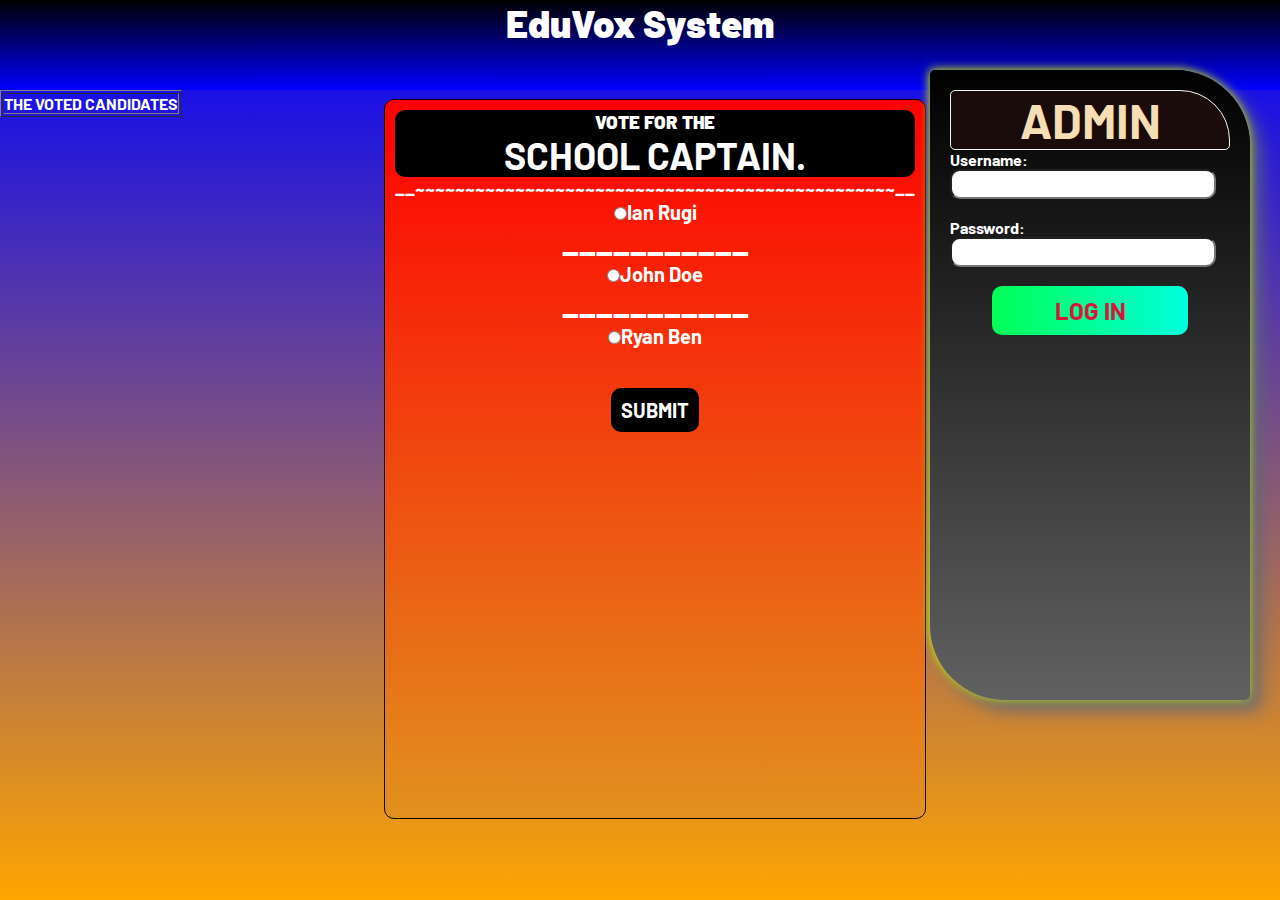
<file: index.html>
<!DOCTYPE html>
<html lang="en">

<head>
    <meta charset="UTF-8">
    <meta name="viewport" content="width=device-width, initial-scale=1.0">
    <title>school e-voting system</title>
    <link rel="stylesheet" href="index.css">
    <link rel="preconnect" href="https://fonts.googleapis.com">
    <link rel="preconnect" href="https://fonts.gstatic.com" crossorigin>
    <link href="https://fonts.googleapis.com/css2?family=Barlow:ital,wght@1,100&display=swap" rel="stylesheet">
</head>

<body>
    <div class="intro">
        <h1><b>EduVox System</b></h1>
    </div>
    <form id="my_form" action="">
        <fieldset class="candidates">
            <h3 class="head"><b>Vote for the <h1>school Captain.</h1></b></h3>
            <h3>__~~~~~~~~~~~~~~~~~~~~~~~~~~~~~~~~~~~~~~~~~~~~~~~~__</h3>
            <label for="ian"><input type="radio" id="ian" name="candidate" value="ian"><span class="candidate">Ian
                    Rugi</span></label>
            <br>
            <h1>___________</h1>
            <label for="john"><input type="radio" id="john" name="candidate" value="john"><span class="candidate">John
                    Doe</span></label>
            <br>
            <h1>___________</h1>
            <label class="candidate3" for="doe"><input type="radio" id="doe" name="candidate" value="doe"><span
                    class="candidate">Ryan Ben</span></label>
            <br>
            <button class="button" id="submit" onclick="display_ans">Submit</button>
            <h1 id="ans"></h1>

        </fieldset>
    </form>
    <table border="1" id="datatable" aria-disabled="true">
        <thead>
            <tr>
                <th>THE VOTED CANDIDATES</th>
            </tr>
        </thead>
    </table>

    <div class="answers" id="answers" style="display: none;">
        <h2>CANDIDATE SCORES</h2>
        <h3>--____________________________--</h3>
        <label class="counted1" for="counted1">Ian Rugi: <h3 id="counted1"></h3></label>
        <label class="counted2" for="counted2">John Doe: <h3 id="counted2"></h3></label>
        <label class="counted3" for="counted3">Ryan Ben: <h3 id="counted3"></h3></label>
    </div>
    <div class="login-form" id="login-form">
        <h1 class="admin">ADMIN</h1>
        <form id="login-form">
            <label for="username"><b>Username:</b></label>
            <input class="validates" type="text" id="username" name="username"><br><br>
            <label for="password"><b>Password:</b></label>
            <input class="validates" type="password" id="password" name="password"><br><br>
            <button class="button2" type="submit">Log In</button>
        </form>
    </div>
    <script>
        // document.getElementById("my_form").addEventListener("submit", display_ans, function (e) {
        //     e.preventDefault()

        //     let new_row = table.insertRow();
        //     new_row.insertCell(0).textContent = won
        //     form.reset()
        // });

        // function display_ans() {
        //     won_candidate = document.querySelector('input[name="candidate"]:checked').value;
        //     let won = document.getElementById('ans').textContent = won_candidate;
        // }

        document.getElementById("my_form").addEventListener("submit", (e) => {
            e.preventDefault();

            // Get a reference to the table element
            const table = document.getElementById("datatable");

            // Create a new row and cell, passing the correct index to insertCell()
            const newRow = table.insertRow();
            newRow.insertCell(0).textContent = won_candidate;
            // Reset the form
            form.reset();
        });

        function display_ans() {
            won_candidate = document.querySelector('input[name="candidate"]:checked').value;
            document.getElementById('ans').textContent = won_candidate;
        }

        //Here is where the won candidate is calculated.
        // let form = document.getElementById('my_form');
        // form.addEventListener('submit', function(e){
        //     e.preventDefault()

        //     let count = 0;
        //     if (won_candidate === 'ian'){
        //         count = count + 1
        //         document.getElementById('counted').innerHTML = count;
        //     }

        // })

        let count1 = 0; // Declare count outside the listener to maintain value
        let count2 = 0;
        let count3 = 0;

        // let form = document.getElementById('my_form');
        // form.addEventListener('submit', function (e) {
        //     e.preventDefault();

        //     // Assuming you'll obtain the won_candidate value elsewhere
        //     if (document.querySelector('input[name="candidate"]:checked').value === 'ian') {
        //         count1++; // Increment count
        //         document.getElementById('counted1').innerHTML = count1;

        //     } else if (document.querySelector('input[name="candidate"]:checked').value === 'john') {
        //         count2++; // Increment count
        //         document.getElementById('counted2').innerHTML = count2;

        //     } else if (document.querySelector('input[name="candidate"]:checked').value === 'doe') {
        //         count3++; // Increment count
        //         document.getElementById('counted3').innerHTML = count3;

        //     } else {
        //         alert("Please select a candidate")
        //     }
        // });


        const protectedContent = document.getElementById("answers");
        const loginForm = document.getElementById("login-form");

        loginForm.addEventListener("submit", (event) => {
            event.preventDefault(); // Prevent form submission

            // Simulate a login check (replace with actual authentication logic)
            const username = document.getElementById("username").value;
            const password = document.getElementById("password").value;

            if (username === "ian" && password === "iano") {
                protectedContent.style.display = "block";
                loginForm.style.display = "none"; // Hide the login form after successful login
            } else {
                alert("Invalid username or password");
            }
            form.reset()

        });

        // let hasVoted = false;
        // let voteTimer;

        // document.getElementById("my_form").addEventListener("submit", (e) => {
        //     e.preventDefault();

        //     if (hasVoted) {
        //         alert("You have already voted! Please wait for 10 seconds to vote again.");
        //         return;
        //     }

        //     // ... (rest of your submit event logic, including counting votes and updating the table)

        //     hasVoted = true;

        //     // Start the timer to allow voting again after 10 seconds
        //     voteTimer = setTimeout(() => {
        //         hasVoted = false;
        //     }, 10000);
        // });

        // Declare variables globally
        let hasVoted = false;
        let voteTimer;
        let lastVotedCandidate = null; // Track last voted candidate to prevent multiple votes for same candidate

        document.getElementById("my_form").addEventListener("submit", (e) => {
            e.preventDefault();

            if (hasVoted) {
                alert("You have already voted. You can't vote twice !!!");
                return;
            }

            // Check if the user is voting for the same candidate within 10 minutes
            const selectedCandidate = document.querySelector('input[name="candidate"]:checked').value;
            if (selectedCandidate === lastVotedCandidate) {
                alert("You have already voted. You can't vote twice !!!");
                return;
            }

            // ... (rest of your submit event logic, including counting votes and updating the table)

            // Count votes only if the user hasn't voted within 10 minutes and for a different candidate
            if (!hasVoted && selectedCandidate !== lastVotedCandidate) {
                if (selectedCandidate === 'ian') {
                    count1++;
                    document.getElementById('counted1').innerHTML = count1;
                    alert('Thanks for voting!')
                } else if (selectedCandidate === 'john') {
                    count2++;
                    document.getElementById('counted2').innerHTML = count2;
                    alert('Thanks for voting!')
                } else if (selectedCandidate === 'doe') {
                    count3++;
                    document.getElementById('counted3').innerHTML = count3;
                    alert('Thanks for voting!')
                }
            }

            hasVoted = true;
            lastVotedCandidate = selectedCandidate; // Update last voted candidate

            // Start the timer to allow voting again after 200 seconds (2 minutes)
            voteTimer = setTimeout(() => {
                hasVoted = false;
                lastVotedCandidate = null; // Reset last voted candidate after 10 minutes
            }, 20000); // 600000 milliseconds = 200 seconds
        });


    </script>
</body>

</html>
</file>
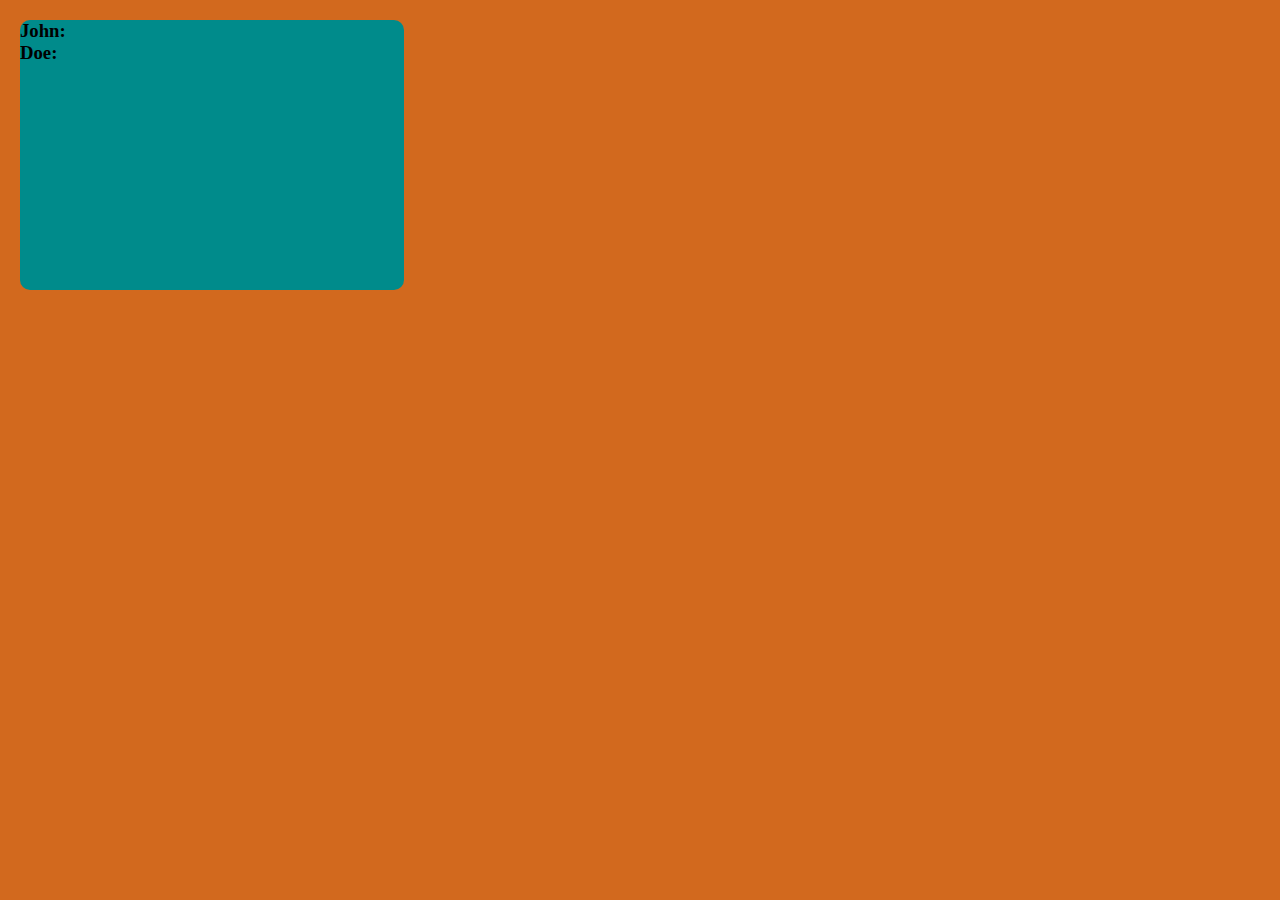
<file: admin-accepted.html>
<!DOCTYPE html>
<html lang="en">

<head>
    <meta charset="UTF-8">
    <meta name="viewport" content="width=device-width, initial-scale=1.0">
    <title>admin-accepted</title>
    <link rel="stylesheet" href="admin-accepted.css">
</head>

<body>
    <div id="captain-win-check" class="won-candidate-holders">
        <h3 id="counted1"></h3>
        <h3 id="counted2">John: </h3>
        <h3 id="counted3">Doe: </h3>
        <h3 id="final-answer-placeholder"></h3>

    </div>
    <script>
        let form = document.getElementById('captain-win-check');
        form.addEventListener('', function (e) {
            e.preventDefault()
            const urlParams = new URLSearchParams(window.location.href = "index.html");
            const receivedH1Value = urlParams.get('counted1');
            document.getElementById("counted1").innerHTML = ian_ans
        })

    </script>
</body>

</html>
</file>
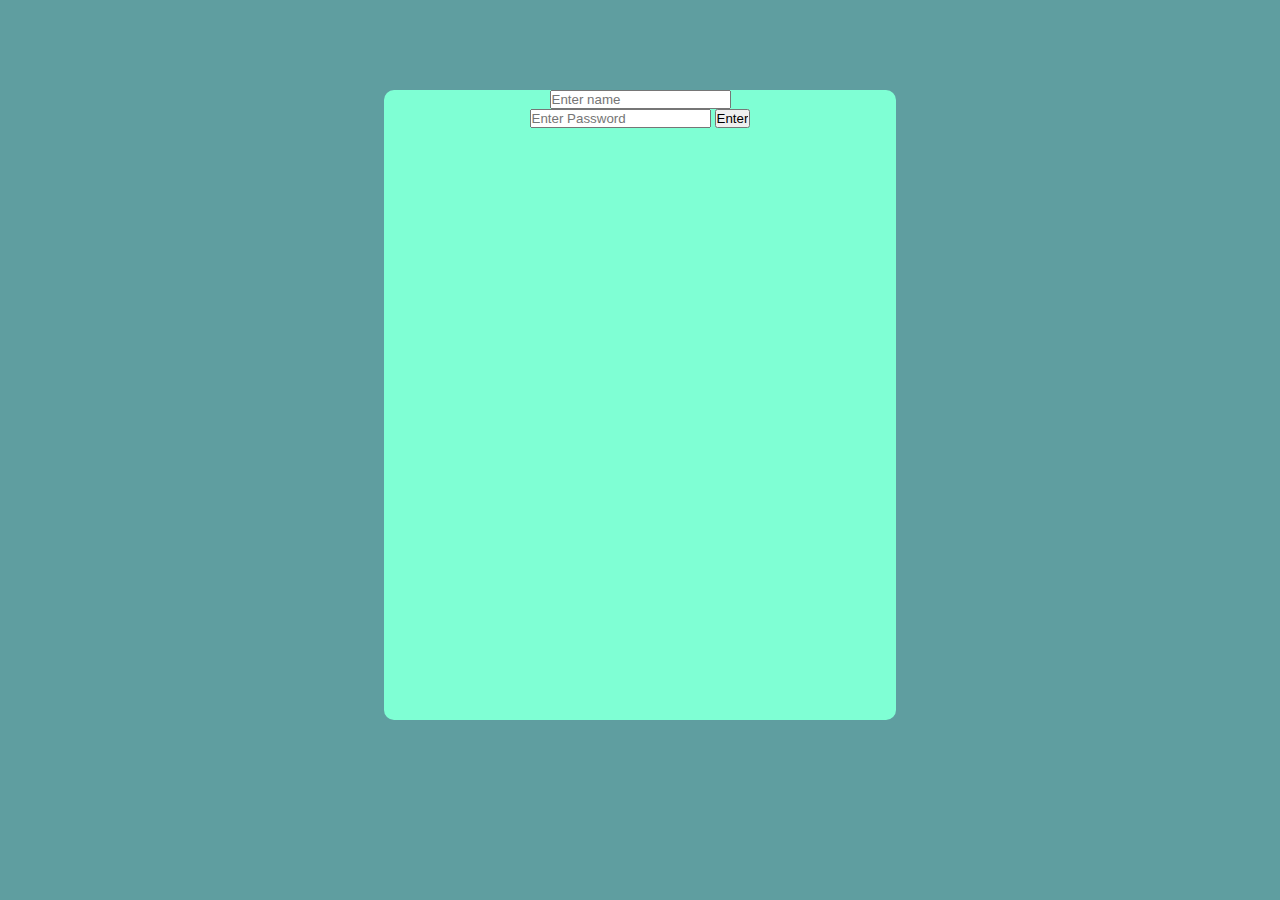
<file: admin.html>
<!DOCTYPE html>
<html lang="en">
<head>
    <meta charset="UTF-8">
    <meta name="viewport" content="width=device-width, initial-scale=1.0">
    <title>Document</title>
    <link rel="stylesheet" href="admin.css">
</head>
<body>
    <div class="credentials">
        <form action="" class="inputs" id="admin_form">
            <input id="input1" type="text" placeholder="Enter name">
            <br>

            <input id="input2" type="password" placeholder="Enter Password">
            <input type="submit" value="Enter">
        </form>
        <h1 id="enter"></h1>
    </div>

    <script>
        let final_answer;
        let form = document.getElementById('admin_form');
        form.addEventListener("submit", function(e){
            e.preventDefault()

            let input_name = document.getElementById('input1');
            let input_password = document.getElementById('input2');

            if (input_name.value == "ian" && input_password.value == "iano"){
                window.location.href="admin-accepted.html"

            }else{
                final_answer = "invalid username"
            }
            document.getElementById('enter2').innerHTML = final_answer
            form.reset()
        })
    </script>
</body>
</html>
</file>
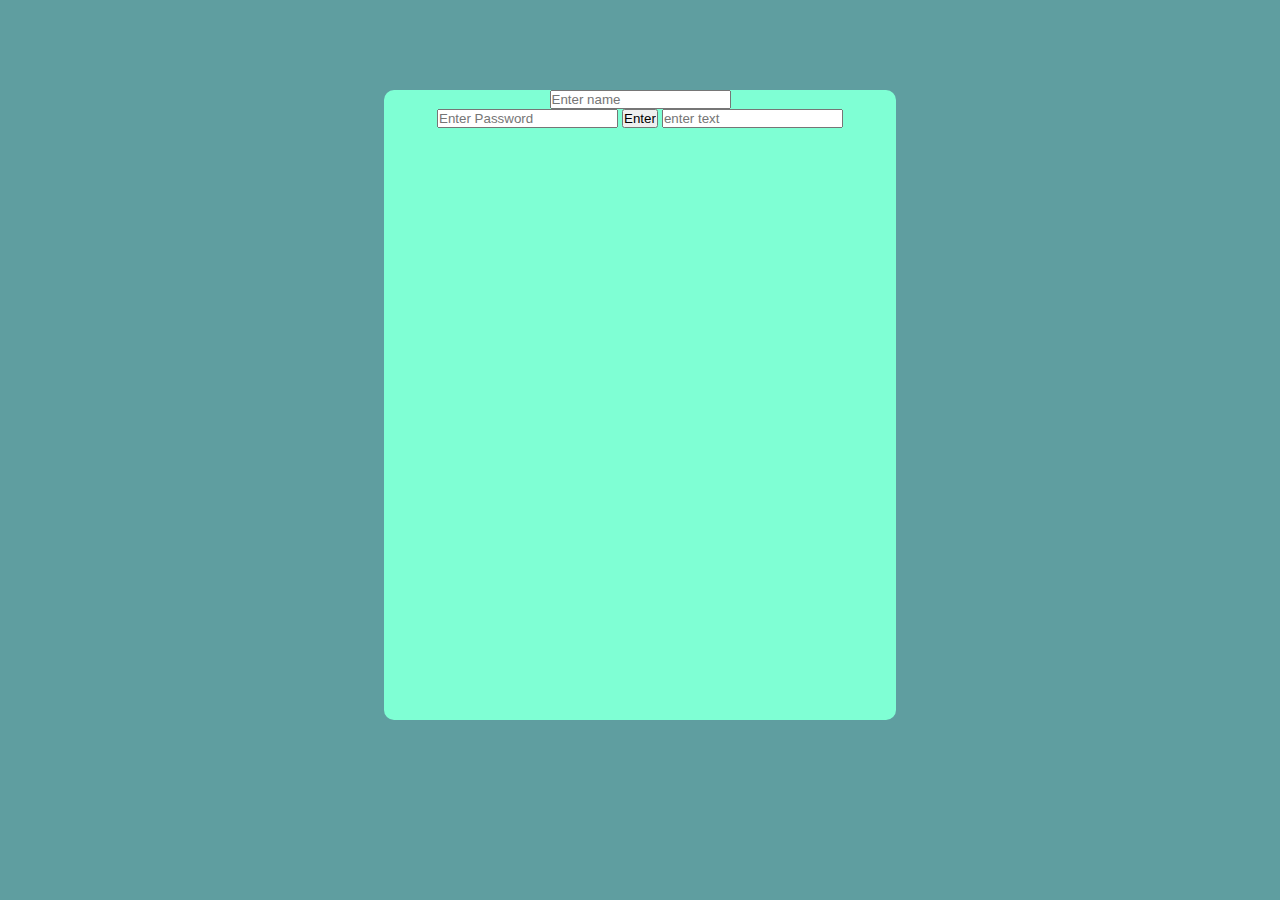
<file: templates/admin.html>
<!DOCTYPE html>
<html lang="en">
<head>
    <meta charset="UTF-8">
    <meta name="viewport" content="width=device-width, initial-scale=1.0">
    <title>Document</title>
    <link rel="stylesheet" href="admin.css">
</head>
<body>
    <div class="credentials">
        <form action="" class="inputs" id="admin_form">
            <input id="input1" type="text" placeholder="Enter name">
            <br>

            <input id="input2" type="password" placeholder="Enter Password">
            <input type="submit" value="Enter">
            <input id="input3" type="text" placeholder="enter text">
        </form>
        <h1 id="enter"></h1>
    </div>

    <script>
        let final_answer;
        let form = document.getElementById('admin_form');
        form.addEventListener("submit", function(e){
            e.preventDefault()

            let input_name = document.getElementById('input1');
            let input_password = document.getElementById('input2');

            if (input_name.value == "ian" && input_password.value == "iano"){
                window.location.href="admin-accepted.html"

            }else{
                final_answer = "invalid username"
            }
            document.getElementById('enter2').innerHTML = final_answer
            form.reset()
        })
    </script>
</body>
</html>
</file>
<file: index.css>
* {
    margin: 0;
    padding: 0;
    box-sizing: border-box;
    color: white;
    font-family: 'Barlow', sans-serif;
    cursor: pointer;
}

body {
    background: linear-gradient(to bottom, blue,orange);
    background-size: cover;
    background-repeat: no-repeat;
    width: 100%;
    height: 100vh;
}

.intro {
    width: 100%;
    height: 10vh;
    background: linear-gradient(to bottom, black, blue);
    text-align: center;
    font-size: larger;
}

.candidates {
    width: 30vw;
    height: 80vh;
    background: linear-gradient(to bottom, red, rgb(225,145,31));
    border: solid 1px black;
    border-radius: 10px;
    position: absolute;
    left: 30%;
    top: 11%;
    text-align: center;
    padding: 10px;
}

.submit {
    width: 40px;
    height: 20px;
    background-color: black;
}

.login-form {
    width: 20vw;
    height: 20vh;
    position: absolute;
    bottom: 50px;
    right: 30px;
    background-color: blueviolet;
}

.head {
    background-color: black;
    text-transform: uppercase;
    border-radius: 10px;
}

.candidate {
    margin-top: 20px;
    font-size: 20px;
    margin-top: 10%;
    font-weight: bolder;
}

.button {
    background-color: black;
    border: none;
    padding: 10px;
    border-radius: 10px;
    margin: 40px;
    font-weight: bolder;
    font-size: 20px;
    text-transform: uppercase;
}

.answers {
    width: 25vw;
    height: 70vh;
    position: absolute;
    top: 70px;
    right: 30px;
    background: linear-gradient(to bottom, rgb(36, 34, 34), black);
    padding: 20px;
    border-radius: 5px 5px 40px 40px;
    box-shadow: -1px -1px 10px rgb(200, 235, 3),
        3px 3px 7px rgba(94, 104, 121, 0.945);
}
.login-form{
    width: 25vw;
    height: 70vh;
    position: absolute;
    top: 70px;
    right: 30px;
    background: linear-gradient(to bottom, black, rgb(97, 97, 97));
    padding: 20px;
    border-radius: 5px 75px 5px 75px;
    box-shadow: -1px -1px 10px rgb(200, 235, 3),
        10px 10px 17px rgba(94, 104, 121, 0.945);
}
.button2{
    padding: 10px;
    width: 70%;
    background: linear-gradient(to right, rgb(0, 255, 85), rgb(0, 255, 221));
    border: none;
    border-radius: 10px;
    color: crimson;
    text-transform: uppercase;
    font-weight: bolder;
    font-size: 1.5rem;
    align-items: center;
    margin: 0 15%;
}
.validates{
    outline: none;
    width: 95%;
    height: 30px;
    border-radius: 10px;
    color: black;
    padding-left: 10px;
    font-size: 1rem;

}
.admin{
    color: wheat;
    font-weight: bolder;
    font-size: 3rem;
    text-align: center;
    background-color: rgb(27, 12, 12);
    border: solid 1px whitesmoke;
    border-radius: 5px 50px 5px 5px;
}
.counted1{
    font-size: 1rem;
    color: wheat;
    font-weight: 1000;
    text-transform: uppercase;
}
.counted2{
    font-size: 1rem;
    color: wheat;
    font-weight: 1000;
    text-transform: uppercase;
}
.counted3{
    font-size: 1rem;
    color: wheat;
    font-weight: 1000;
    text-transform: uppercase;
}
</file>
<file: admin-accepted.css>
*{
    padding: 0;
    margin: 0;
    box-sizing: border-box;
}
body{
    background-color: chocolate;
}
.won-candidate-holders{
    width: 30vw;
    height: 30vh;
    background-color: darkcyan;
    margin: 20px;
    border-radius: 10px;
}
</file>
<file: admin.css>
*{
    padding: 0;
    margin: 0;
    box-sizing: border-box;
}
body{
    background-color: cadetblue;
    color: white;
}
.credentials{
    width: 40%;
    height: 70vh;
    background-color: aquamarine;
    position: absolute;
    left: 30%;
    top: 10%;
    border-radius: 10px;
    text-align: center;
}
</file>
<file: templates/admin.css>
*{
    padding: 0;
    margin: 0;
    box-sizing: border-box;
}
body{
    background-color: cadetblue;
    color: white;
}
.credentials{
    width: 40%;
    height: 70vh;
    background-color: aquamarine;
    position: absolute;
    left: 30%;
    top: 10%;
    border-radius: 10px;
    text-align: center;
}
</file>
